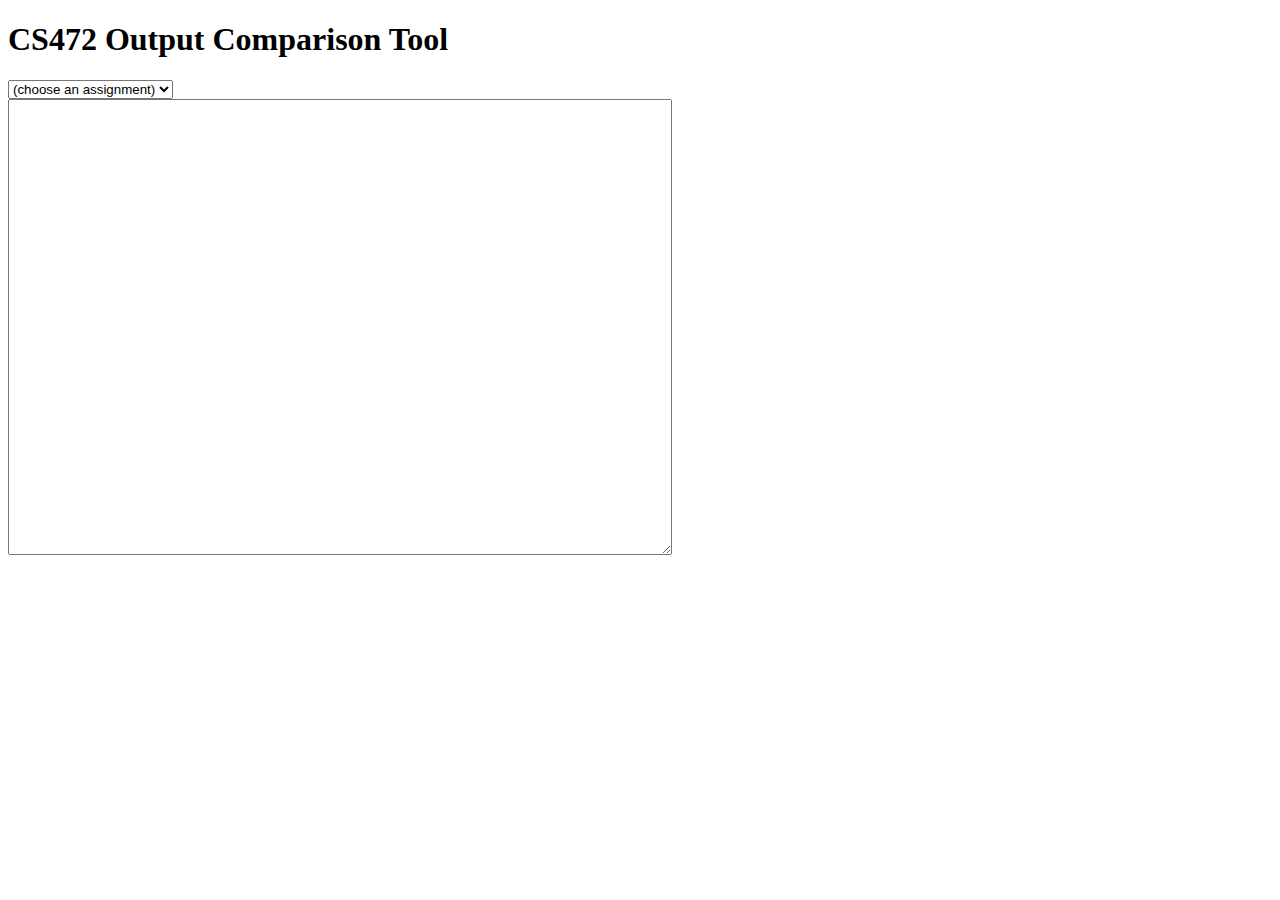
<file: ajax_homework/index.html>
<!DOCTYPE html>
<html>
<!--
	CSE 190 M, Summer 2012
	Output Comparison Ajax example
	-->

<head>
    <title>Output Comparison Tool</title>
    <script src="https://ajax.googleapis.com/ajax/libs/jquery/1.7.2/jquery.min.js" type="text/javascript"></script>
    <script src="output.js" type="text/javascript"></script>
</head>

<body>
    <h1>CS472 Output Comparison Tool</h1>

    <div>
        <select id="hw">
				<option value="" selected="selected">(choose an assignment)</option>
				<option value="song.txt">HW1</option>
				<option value="spaceneedle.txt">HW2</option>
				<option value="birthday.txt">HW3</option>
			</select>
    </div>

    <div>
        <textarea id="output" rows="30" cols="80"></textarea>
    </div>
</body>

</html>
</file>
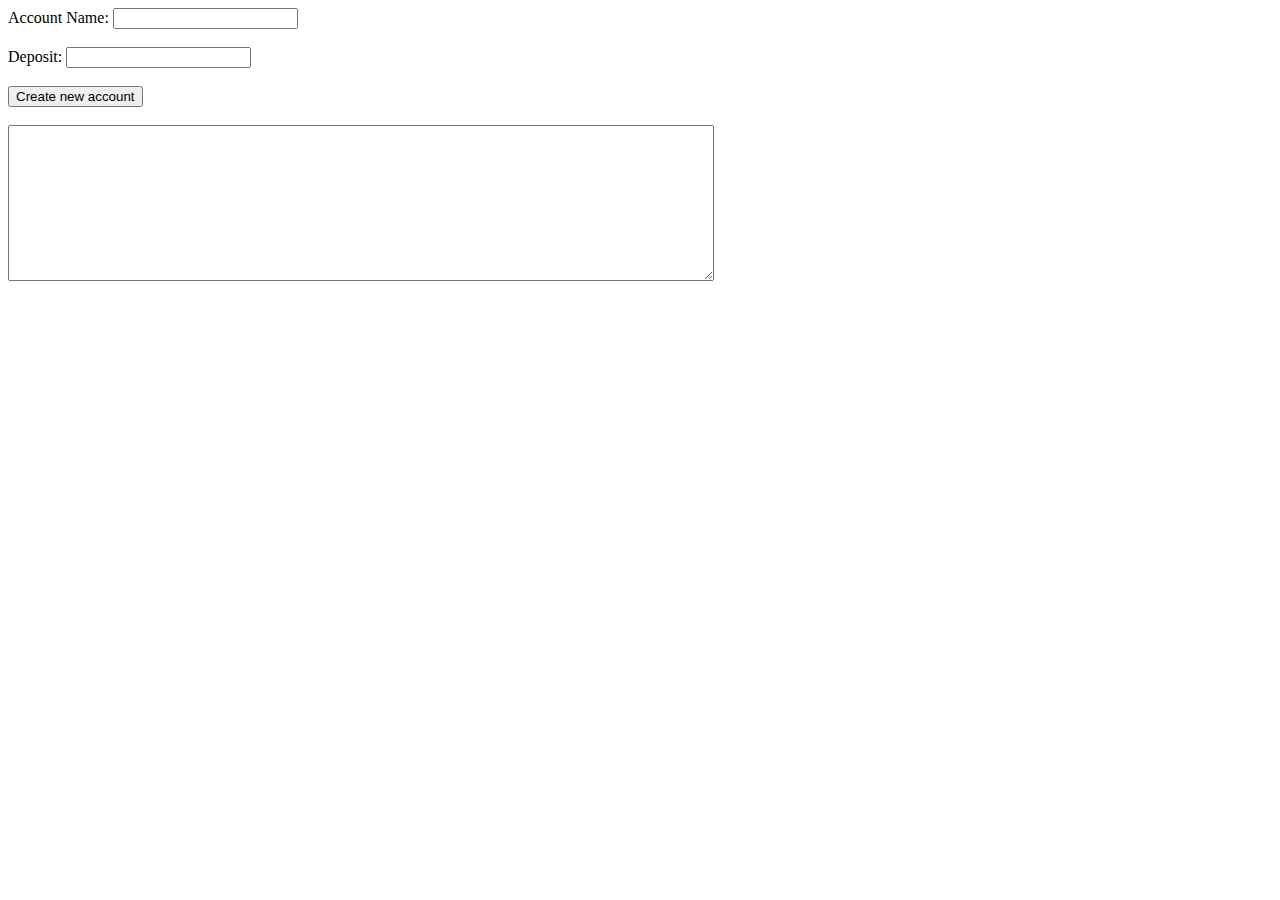
<file: bank_app/index.html>
<!DOCTYPE html>
<html lang="en">

<head>
    <meta charset="UTF-8">
    <meta name="viewport" content="width=device-width, initial-scale=1.0">
    <title>Account Management Sys</title>
    <script src="./actions.js" type="text/javascript"></script>
    <link type="text/css" rel="stylesheet" href="./style.css">
</head>

<body>

    <label>Account Name: <input id="accName" type="text"></label>
    <br><br>

    <label>Deposit: <input id="accDeposit" type="number"></label>
    <br><br>

    <button id="accBtn">Create new account</button>
    <br><br>

    <textarea id="mytextarea" col="50"></textarea>

</body>

</html>
</file>
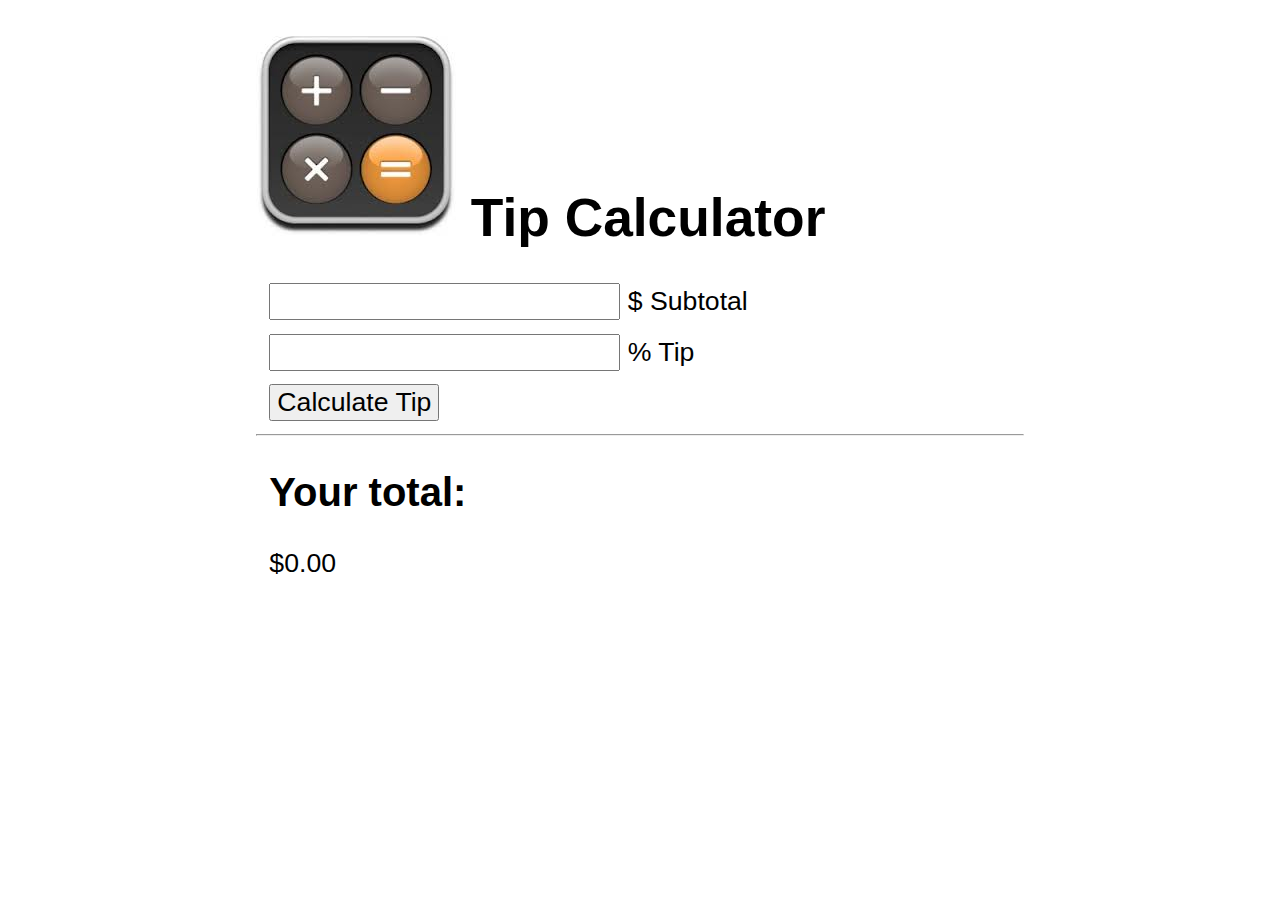
<file: tips/index.html>
<!DOCTYPE html>
<html>
<!--
	CSE 190M, Summer 2012
	This file is a tip calculator page using JavaScript.
	-->
<script>
    function calcTip() {
        var subtotalElem = document.getElementById('subtotal');
        var tipElem = document.getElementById('tip');
        var totalElem = document.getElementById('total');
        var subtotal = subtotalElem.value * 1;
        var tip = tipElem.value;
        var total = subtotal + (subtotal * tip / 100);
        totalElem.innerHTML = '$' + total;
    }
</script>

<head>
    <title>Tip Calculator</title>
    <link href="./tip.css" type="text/css" rel="stylesheet" />
    <!-- <script src="tip.js" type="text/javascript"></script> -->
</head>


<body>
    <h1>
        <img id="logo" src="calc.jpg" alt="++--**//" /> Tip Calculator
    </h1>

    <div>
        <label><input id="subtotal" type="text" /> $ Subtotal</label>
    </div>

    <div>
        <label><input id="tip" type="text" /> % Tip</label>
    </div>

    <div>
        <button id="btn" onclick="calcTip();">Calculate Tip</button>
    </div>

    <hr />

    <div>
        <h2>Your total:</h2>
        <p id="total">$0.00</p>
    </div>
</body>

</html>
</file>
<file: bank_app/style.css>
#mytextarea {
    width: 700px;
    height: 150px;
}
</file>
<file: tips/tip.css>
body {
    margin-left: 20%;
    margin-right: 20%;
}

body,
input,
button {
    font-family: "Century Gothic", sans-serif;
    font-size: 20pt;
}

div {
    margin: 0.5em;
}
</file>
